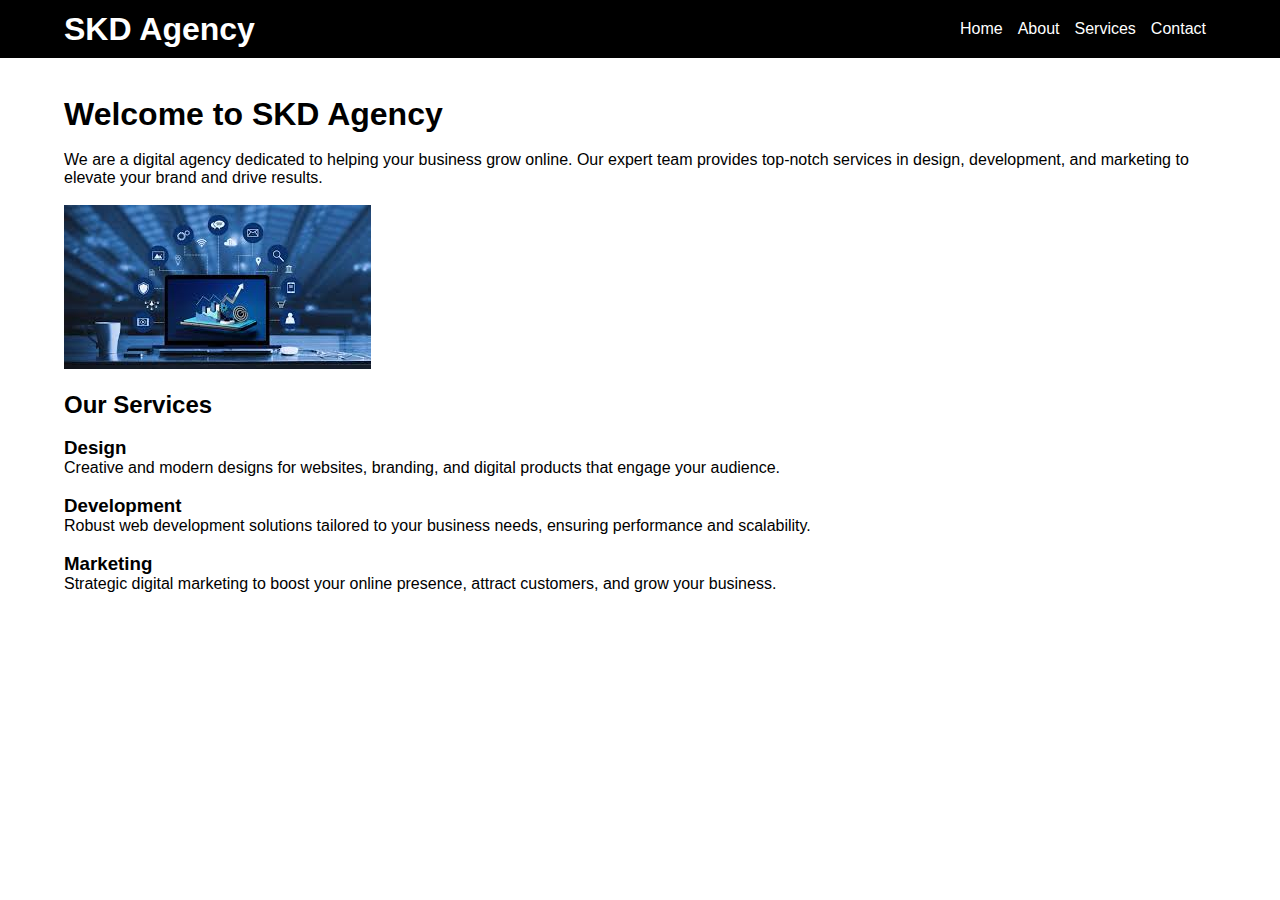
<file: Assignment-2/index.html>
<!DOCTYPE html>
<html lang="en">
<head>
    <meta charset="UTF-8">
    <meta name="viewport" content="width=device-width, initial-scale=1.0">
    <title>SKD Agency</title>
    <link rel="stylesheet" href="style.css">
</head>
<body>
    <header class="header">
        <div class="logo">
            <h1>SKD Agency</h1>
        </div>
        <nav class="navbar">
            <ul class="nav-links">
                <li><a href="index.html">Home</a></li>
                <li><a href="about.html">About</a></li>
                <li><a href="services.html">Services</a></li>
                <li><a href="contact.html">Contact</a></li>
            </ul>
        </nav>
    </header>
    <br>
    <main>
        <section class="hero">
            <h1>Welcome to SKD Agency</h1>
            <br>
            <p>We are a digital agency dedicated to helping your business grow online. Our expert team provides top-notch services in design, development, and marketing to elevate your brand and drive results.</p>
            <br>
            <img src="assets/agency-hero.jpg" alt="SKD Agency" style="max-width:100%;height:auto;">
        </section>
        <br>
        <section class="services-overview">
            <h2>Our Services</h2>
            <br>
            <div class="service-list">
                <div class="service">
                    <h3>Design</h3>
                    <p>Creative and modern designs for websites, branding, and digital products that engage your audience.</p>
                </div>
                <br>
                <div class="service">
                    <h3>Development</h3>
                    <p>Robust web development solutions tailored to your business needs, ensuring performance and scalability.</p>
                </div>
                <br>
                <div class="service">
                    <h3>Marketing</h3>
                    <p>Strategic digital marketing to boost your online presence, attract customers, and grow your business.</p>
                </div>
            </div>
        </section>
    </main>
</body>
</html>
</file>
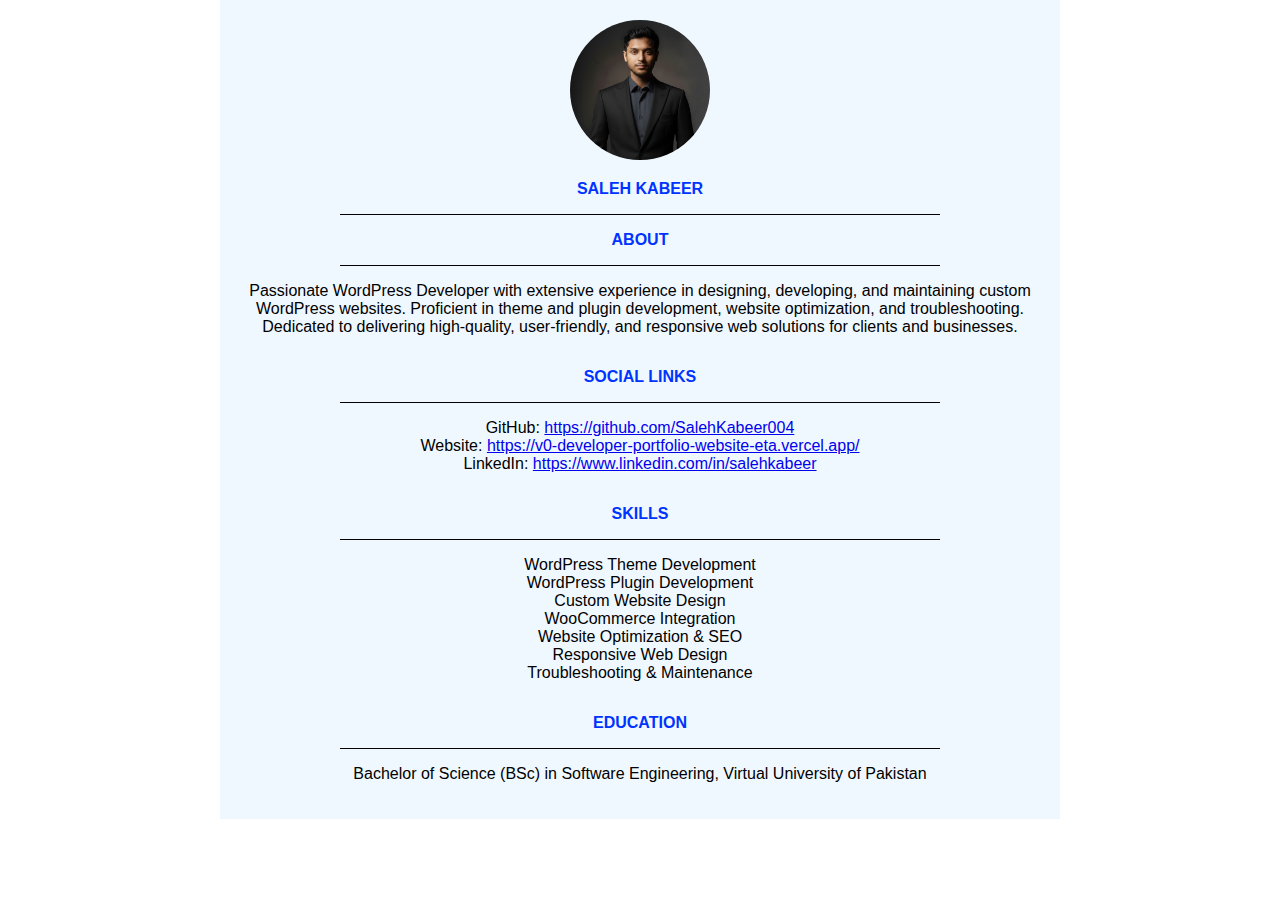
<file: Assignment_1/index.html>
<!DOCTYPE html>
<html lang="en">
<head>
    <meta charset="UTF-8">
    <meta name="viewport" content="width=device-width, initial-scale=1.0">
    <title>CV Saleh Kabeer</title>
    <style>
        * {
            margin: 0px;
            padding: 0px;
            font-size: 1rem;
            font-family: Arial, Helvetica, sans-serif;
        }

        .main {
                width: 800px;
                margin: auto;
                text-align: center;
                padding: 20px;
                background-color: aliceblue;
            }
            
            .spacer {
                height: 16px;
            }

            .divider {
                height: 1px;
                background-color: #000000;
                width: 600px;
                margin: auto;
            }

            ul>li {
                list-style: none;
            }

            h1, h2 {
                color: #0033ff;
            }

            img {
                border-radius: 100%;
            }
    </style>
</head>
<body>
    <div class="main">
    <img src="./image/saleh-kabeer.png" alt="" width="140px" height="140px">
    <div class="spacer"></div>
    <h1>SALEH KABEER</h1>
    <div class="spacer"></div>
    <div class="divider"></div>
    <div class="spacer"></div>
    <h2>ABOUT</h2>
    <div class="spacer"></div>
    <div class="divider"></div>
    <div class="spacer"></div>
    <p>Passionate WordPress Developer with extensive experience in designing, developing, and maintaining custom WordPress websites. Proficient in theme and plugin development, website optimization, and troubleshooting. Dedicated to delivering high-quality, user-friendly, and responsive web solutions for clients and businesses.</p>
    <div class="spacer"></div>
    <div class="spacer"></div>
    <h2>SOCIAL LINKS</h2>
    <div class="spacer"></div>
    <div class="divider"></div>
    <div class="spacer"></div>
    <p>GitHub: <a href="https://github.com/SalehKabeer004">https://github.com/SalehKabeer004</a></p>
    <p>Website: <a href="https://v0-developer-portfolio-website-eta.vercel.app/">https://v0-developer-portfolio-website-eta.vercel.app/</a></p>
    <p>LinkedIn: <a href="https://www.linkedin.com/in/salehkabeer">https://www.linkedin.com/in/salehkabeer</a></p>
    <div class="spacer"></div>
    <div class="spacer"></div>
    <h2>SKILLS</h2>
    <div class="spacer"></div>
    <div class="divider"></div>
    <div class="spacer"></div>
    <ul>
        <li>WordPress Theme Development</li>
        <li>WordPress Plugin Development</li>
        <li>Custom Website Design</li>
        <li>WooCommerce Integration</li>
        <li>Website Optimization & SEO</li>
        <li>Responsive Web Design</li>
        <li>Troubleshooting & Maintenance</li>
    </ul>
    <div class="spacer"></div>
    <div class="spacer"></div>
    <h2>EDUCATION</h2>
    <div class="spacer"></div>
    <div class="divider"></div>
    <div class="spacer"></div>
    <p>Bachelor of Science (BSc) in Software Engineering, Virtual University of Pakistan</p>
    <div class="spacer"></div>
</body>
</html>
</file>
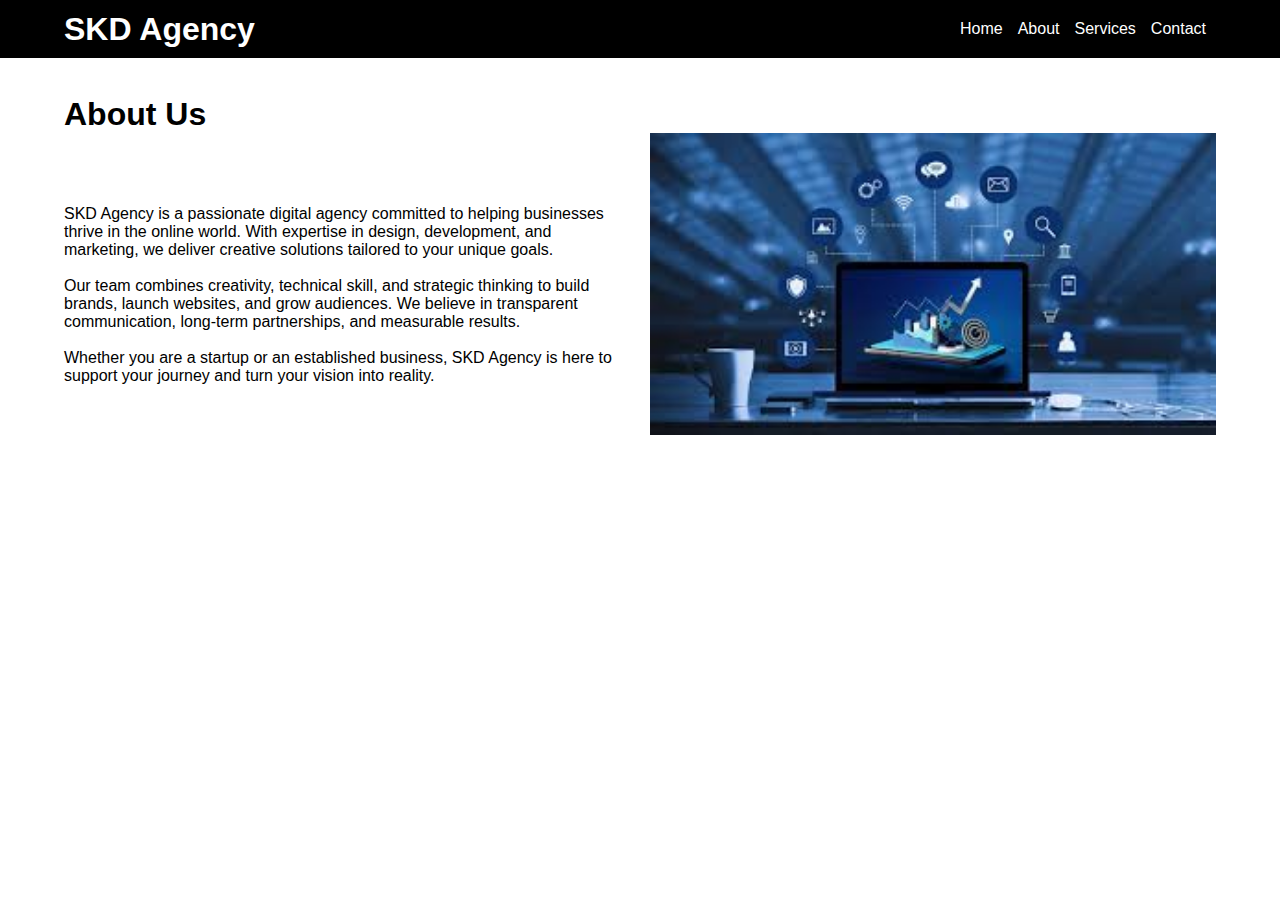
<file: Assignment-2/about.html>
<!DOCTYPE html>
<html lang="en">

<head>
    <meta charset="UTF-8">
    <meta name="viewport" content="width=device-width, initial-scale=1.0">
    <title>About Us</title>
    <link rel="stylesheet" href="style.css">
</head>

<body>
    <header class="header">
        <div class="logo">
            <h1>SKD Agency</h1>
        </div>
        <nav class="navbar">
            <ul class="nav-links">
                <li><a href="index.html">Home</a></li>
                <li><a href="about.html">About</a></li>
                <li><a href="services.html">Services</a></li>
                <li><a href="contact.html">Contact</a></li>
            </ul>
        </nav>
    </header>
    <main>
        <br>
        <h1>About Us</h1>
        <section class="about-section">
            <div class="left">
                <br>
                <p>SKD Agency is a passionate digital agency committed to helping businesses thrive in the online world.
                    With expertise in design, development, and marketing, we deliver creative solutions tailored to your
                    unique goals.</p>
                <br>
                <p>Our team combines creativity, technical skill, and strategic thinking to build brands, launch
                    websites, and grow audiences. We believe in transparent communication, long-term partnerships, and
                    measurable results.</p>
                <br>
                <p>Whether you are a startup or an established business, SKD Agency is here to support your journey and
                    turn your vision into reality.</p>
            </div>
            <div class="right">
                <img src="assets/agency-hero.jpg" alt="About SKD Agency" style="max-width:100%;height:auto;">
            </div>
        </section>
    </main>
</body>

</html>
</file>
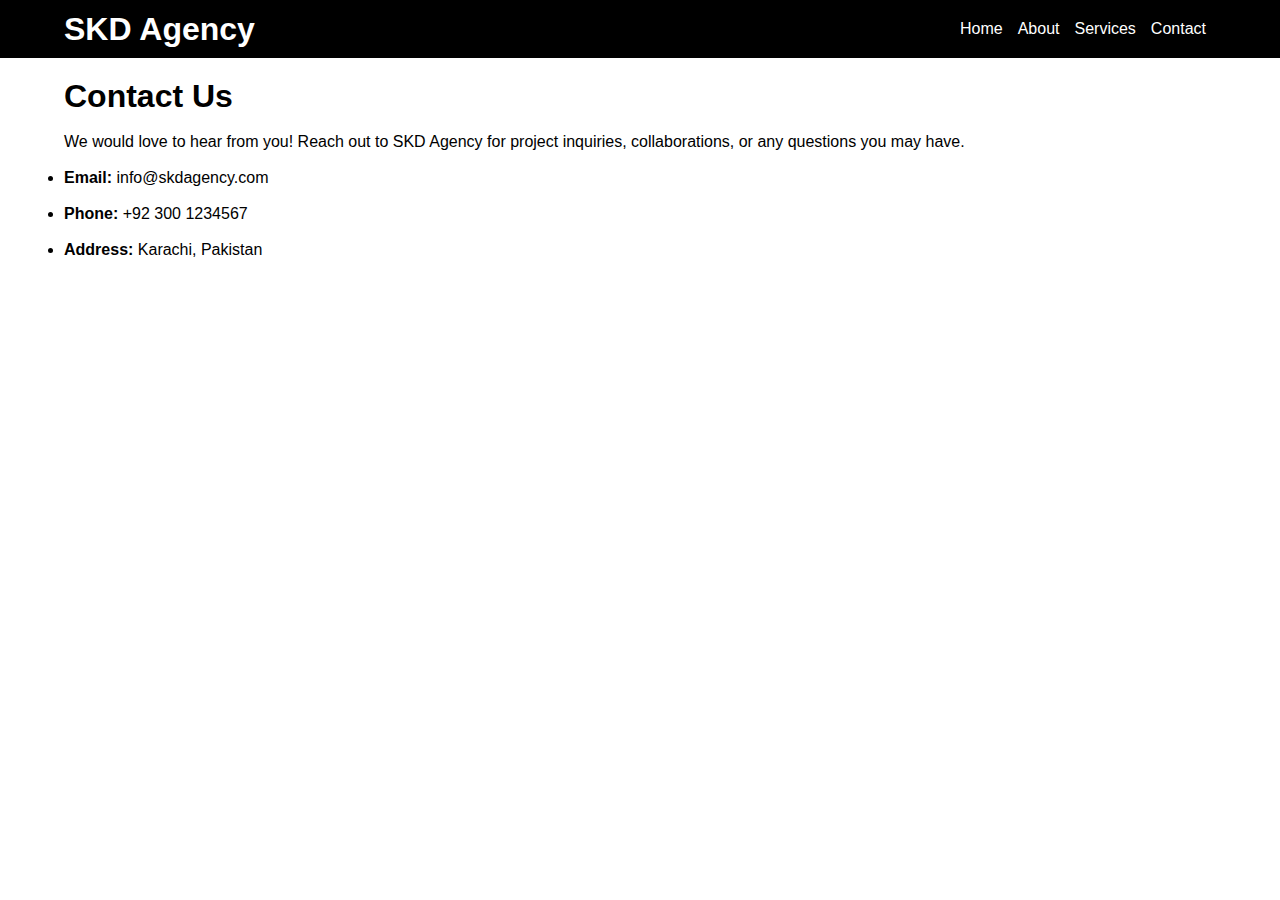
<file: Assignment-2/contact.html>
<!DOCTYPE html>
<html lang="en">
<head>
    <meta charset="UTF-8">
    <meta name="viewport" content="width=device-width, initial-scale=1.0">
    <title>Contact Us</title>
    <link rel="stylesheet" href="style.css">
</head>
<body>
    <header class="header">
        <div class="logo">
            <h1>SKD Agency</h1>
        </div>
        <nav class="navbar">
            <ul class="nav-links">
                <li><a href="index.html">Home</a></li>
                <li><a href="about.html">About</a></li>
                <li><a href="services.html">Services</a></li>
                <li><a href="contact.html">Contact</a></li>
            </ul>
        </nav>
    </header>
    <main>
        <h1>Contact Us</h1>
        <br>
        <section class="contact-section">
            <p>We would love to hear from you! Reach out to SKD Agency for project inquiries, collaborations, or any questions you may have.</p>
            <br>
            <ul>
                <li><strong>Email:</strong> info@skdagency.com</li>
                <br>
                <li><strong>Phone:</strong> +92 300 1234567</li>
                <br>
                <li><strong>Address:</strong> Karachi, Pakistan</li>
            </ul>
        </section>
    </main>
</body>
</html>
</file>
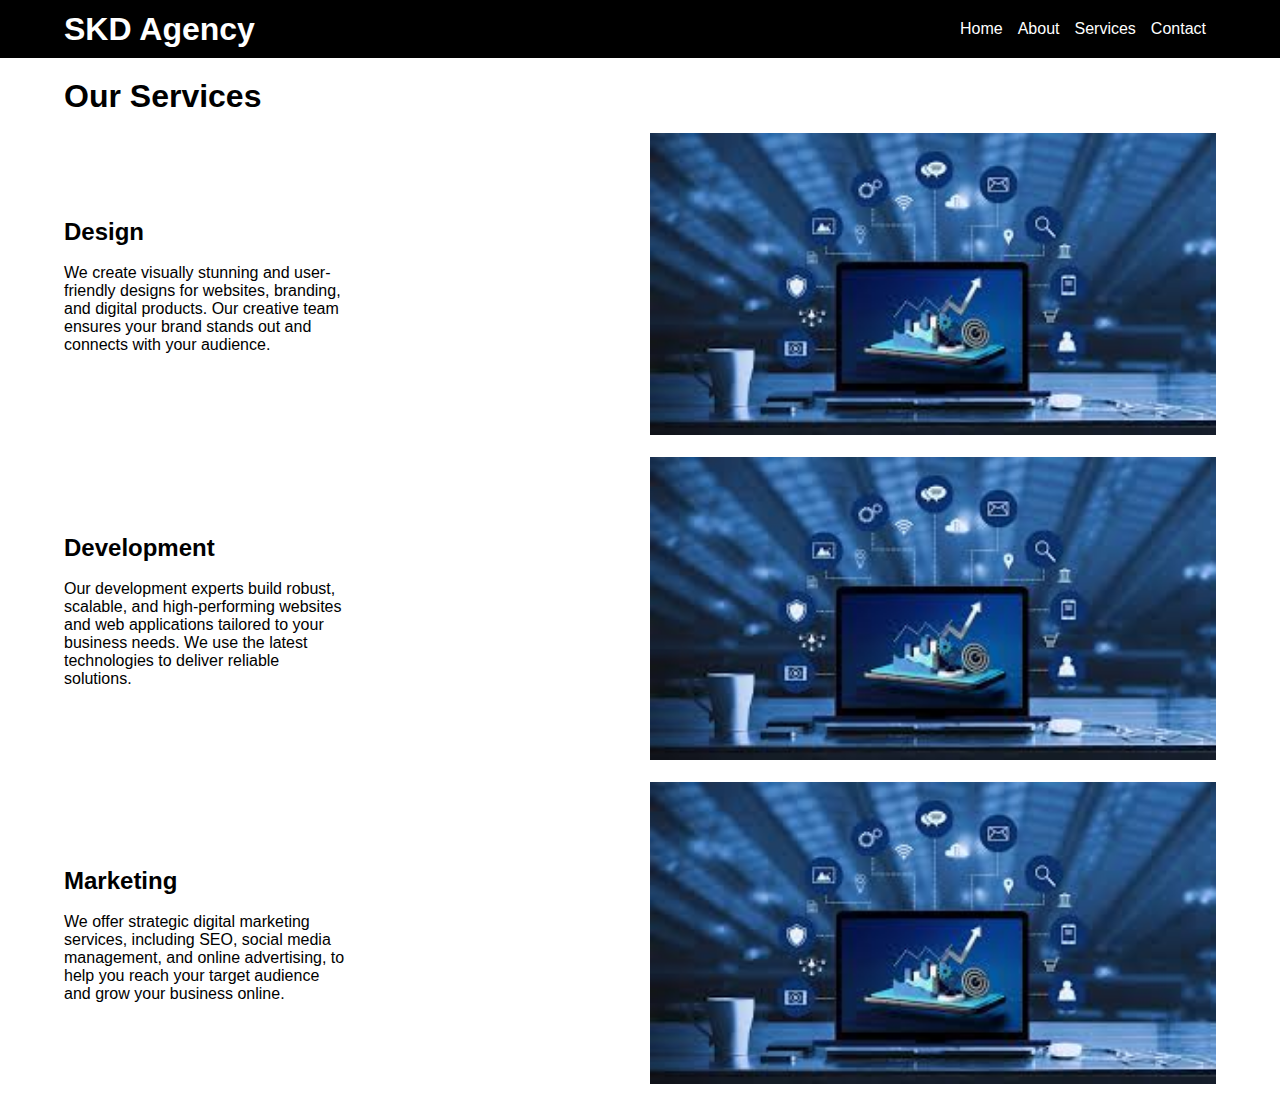
<file: Assignment-2/services.html>
<!DOCTYPE html>
<html lang="en">

<head>
    <meta charset="UTF-8">
    <meta name="viewport" content="width=device-width, initial-scale=1.0">
    <title>Our Services</title>
    <link rel="stylesheet" href="style.css">
</head>

<body>
    <header class="header">
        <div class="logo">
            <h1>SKD Agency</h1>
        </div>
        <nav class="navbar">
            <ul class="nav-links">
                <li><a href="index.html">Home</a></li>
                <li><a href="about.html">About</a></li>
                <li><a href="services.html">Services</a></li>
                <li><a href="contact.html">Contact</a></li>
            </ul>
        </nav>
    </header>
    <main>
        <h1>Our Services</h1>
        <br>
        <section class="about-section">
            <div class="left">
                <div class="service">
                    <h2>Design</h2>
                    <br>
                    <p>We create visually stunning and user-friendly designs for websites, branding, and digital
                        products. Our creative team ensures your brand stands out and connects with your audience.</p>
                </div>
            </div>
            <div class="right">
                <img src="assets/agency-hero.jpg" alt="About SKD Agency" style="max-width:100%;height:auto;">
            </div>
        </section>
        <br>
        <section class="about-section">
            <div class="left">
                <div class="service">
                    <h2>Development</h2>
                    <br>
                    <p>Our development experts build robust, scalable, and high-performing websites and web applications
                        tailored to your business needs. We use the latest technologies to deliver reliable solutions.
                    </p>
                </div>
            </div>
            <div class="right">
                <img src="assets/agency-hero.jpg" alt="About SKD Agency" style="max-width:100%;height:auto;">
            </div>
        </section>
        <br>
        <section class="about-section">
            <div class="left">
                <div class="service">
                    <h2>Marketing</h2>
                    <br>
                    <p>We offer strategic digital marketing services, including SEO, social media management, and online
                        advertising, to help you reach your target audience and grow your business online.</p>
                </div>
            </div>
            <div class="right">
                <img src="assets/agency-hero.jpg" alt="About SKD Agency" style="max-width:100%;height:auto;">
            </div>
        </section>
    </main>
</body>

</html>
</file>
<file: Assignment-2/style.css>
* {
    margin: 0;
    padding: 0;
    box-sizing: border-box;
    font-family: Arial, sans-serif;
}

.header {
    display: flex;
    justify-content: space-between;
    align-items: center;
    width: 100%;
    background-color: #000000;
    padding: 10px 5%;
}

.logo h1 {
    color: white;
}

.navbar {
    padding: 10px;
}

.nav-links {
    list-style: none;
    display: flex;
    gap: 15px;
}

.nav-links a {
    color: white;
    text-decoration: none;
}

.nav-links a:hover {
    text-decoration: underline;
}

main {
    padding: 20px 5%;
}

.about-section {
    display: flex;
    justify-content: space-between;
    align-items: center;
    gap: 20px;
}

.about-section div {
    width: 50%;
}

.about-section .right img {
    width: 100%;
}
</file>
